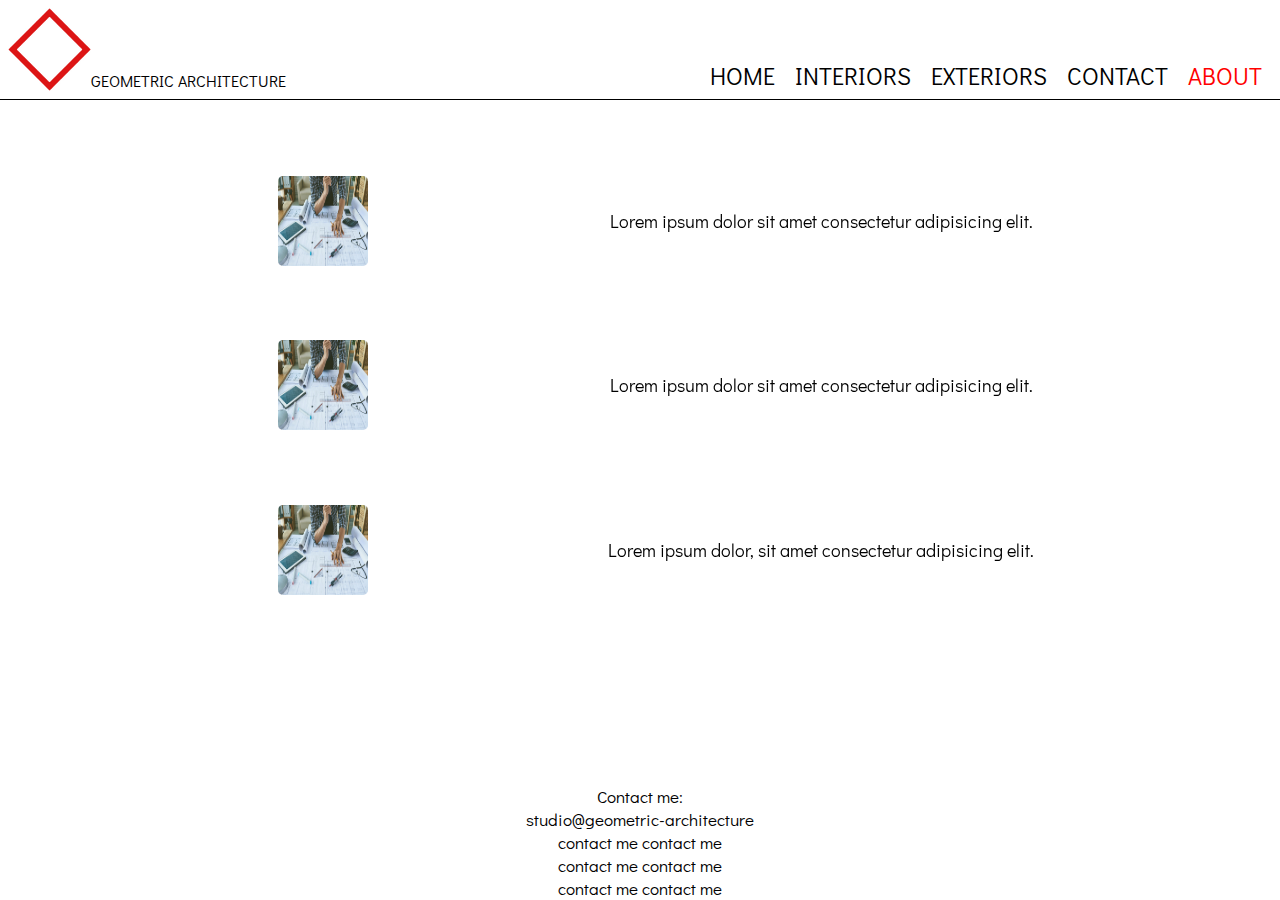
<file: about.html>
<!DOCTYPE html>
<html lang="en">
<head>
    <meta charset="UTF-8">
    <meta name="viewport" content="width=device-width, initial-scale=1.0">
    <meta http-equiv="X-UA-Compatible" content="ie=edge">
    <title>GEOMETRIC ARCHITECTURE</title>

    <script
    src="https://code.jquery.com/jquery-3.4.1.min.js"
    integrity="sha256-CSXorXvZcTkaix6Yvo6HppcZGetbYMGWSFlBw8HfCJo="
    crossorigin="anonymous"></script>

    <link href="https://maxcdn.bootstrapcdn.com/font-awesome/4.7.0/css/font-awesome.min.css" rel="stylesheet">



    <link rel="stylesheet" href="slick/slick.css">
    <link rel="stylesheet" href="slick/slick-theme.css">
    <link rel="stylesheet" href="style.css">
</head>
<body id="content-wrapper">

        <div class="container">

                  <!-- start header-->
                  <header>
                    <div class="logo">
                        <a href="/"><img src="images/geometric.jpg" alt="website-logo"><p id="geometric">geometric architecture</p></a>                            
                    </div>
            
                    
                    <div class="hamburger-container">
                    <div id="toggle-button" for="toggle" onclick="toggleSidebar()">
                        <span class="line-1"></span>
                        <span class="line-2"></span>
                        <span class="line-3"></span>
                    </div>
                    <input type="checkbox" id="toggle">
                    <div class="menu">
                        <a href="/">home</a>
                        <a href="/interiors.html">INTERIORS</a>
                        <a href="/exteriors.html">EXTERIORS</a>
                        <a href="/contact.html" >contact</a>
                        <a href="/about.html" class="red-text">about</a>
                    </div>
                    </div>
            
                </header>
            <!-- end header-->


                <!-- start sidebar-menu-->
                <div id="sidebar-menu">
                        <ul>
                            <a href="/"><li>home</li></a>
                            <a href="/interiors.html"><li>INTERIORS</li></a>
                            <a href="/exteriors.html"><li>EXTERIORS</li></a>
                            <a href="/contact.html"><li>contact</li></a>
                            <a href="/about.html"class="red-text"><li>about</li></a>
                        </ul>
                </div>
                <!-- end sidebar-menu-->

                <!-- about-container-->
                <!-- <div class="persons-container">
                        
                    <div class="persons">
                    <div class="person1"><a href="cv.pdf" download><img src="images/architecture01.jpg" alt=""></a></div>
                    <div class="person2"><img src="images/architecture02.jpg" alt=""></div>
                    <div class="person3"><img src="images/architecture03.jpg" alt=""></div>
                    </div>
                    <div class="text">
                    <div class="text1"><span>Lorem ipsum dolor sit amet consectetur adipisicing elit. </span></div>
                    <div class="text2"><span>Lorem ipsum dolor sit amet consectetur adipisicing elit. </span></div>
                    <div class="text3"><span>Lorem ipsum dolor, sit amet consectetur adipisicing elit. </span></div>
                    </div>
                </div> -->



                <div class="about-container">
                        <div class="persons-container">
                        <div class="persons">
                                <div class="person1"><a href="cv.pdf" download><img src="images/architecture01.jpg" alt=""></a></div>
                                <div class="person2"><img src="images/architecture02.jpg" alt=""></div>
                                <div class="person3"><img src="images/architecture03.jpg" alt=""></div>
                        </div>
                        <div class="text">
                                <div class="text1"><span>Lorem ipsum dolor sit amet consectetur adipisicing elit. </span></div>
                                <div class="text2"><span>Lorem ipsum dolor sit amet consectetur adipisicing elit. </span></div>
                                <div class="text3"><span>Lorem ipsum dolor, sit amet consectetur adipisicing elit. </span></div>
                        </div>
                        </div>

                </div>



                        
                <!-- end about-container-->



                

                <!-- contact text-->
                <div class="contact-text">Contact me:<br/>studio@geometric-architecture<br/>contact me contact me<br/>contact me contact me<br/>contact me contact me</div>
                <!-- end contact text -->

                <script>
                    
                    function toggleSidebar() {
                        document.getElementById("sidebar-menu").classList.toggle('active');
                        document.getElementById("content-wrapper").classList.toggle('active');
                        document.getElementById("geometric").classList.toggle('active');
                    }
                    
                    
                    $("#toggle-button").click(function(){
                        $(this).toggleClass("active")
                    });
                    
                
                </script>
            </body>
            </html>
</file>
<file: style.css>
@import url('https://fonts.googleapis.com/css?family=Didact+Gothic');

html, body {
    margin: 0;
    padding: 0;
    width: 100%;
    height: 100%;
    font-family:'Century Gothic','Futura','Didact Gothic',san-serif;
    overflow: hidden;
  }
  
  .container {
    width: 100%;
    height: 100%;
    display: flex;
    flex-direction: column;
    justify-content: space-between;
  }
  
  header {
    width: 100%;
    height: 100px;
    padding: 0.5rem;
    display: flex !important;
    justify-content: space-between;
    text-transform: uppercase;
    box-sizing: border-box;
    border-bottom: 1px solid black;
  }
  


  .logo {
    height: 100%;
    align-self: center; 
    display: flex;
    max-width: 30%;
    position: relative;
}

.logo p {
    font-size: 1rem;
    margin: 0;
    white-space: nowrap;
    align-self: flex-end;
    max-width: fit-content;
}

.logo a {
    height: 100%;
    display: flex;
    text-decoration: none;
    color: #000;
}

.logo img {
    height: 100%;
}


#geometric {
    transition: all 500ms linear;
    position: relative;
}

#geometric.active {
    visibility: hidden;
}

.hamburger-container {
    text-align: right;
    display: flex;
    flex-direction: row-reverse;
}


.hamburger-container .menu {
    height: 100%;
    display: flex;
}



.hamburger-container .menu a {
    align-self: flex-end;
    color: #000;
    text-decoration: none;
    margin: 0 10px;
    font-size: 1.5rem !important;
}




.hamburger-container #toggle-button {
    display: none;
    align-self: center;
}



#toggle-button {
    cursor: pointer;
    padding: 15px;
    width: 40px;
}

#toggle-button:hover span {
	cursor: pointer;
}



.line-1, .line-2, .line-3 {
	cursor: pointer;
	border-radius: 4px;
	height: 2px;
	width: 40px;
	background: #000;
	position: relative;
	display: block;
    content: '';
    transition: all 300ms ease-in;

}

.line-1, .line-2 {
    margin-bottom :6px;
}



#toggle-button.active .line-2 {

    background-color: transparent;
}

#toggle-button.active .line-1 {

    top: 10px;
    position: absolute;
}

#toggle-button.active .line-3 {

    bottom: 10px;
    position: absolute;
}

#toggle-button.active .line-1 {
	transform: rotate(45deg);
    top: 26px;
}

#toggle-button.active .line-3 {
	transform: rotate(-45deg);
}



#toggle {
    display: none;
}



#sidebar-menu {
    position: fixed;
    z-index: 0;
    height: 100%;
    width: 0px;
    background: #fff;
    color: #000;
    right: 0px;
    transition: all 500ms linear;
    box-shadow: 0px 0px 30px 0px grey;
}

#sidebar-menu.active {
    width: 150px;
}

#sidebar-menu ul {
    display: block;
    width: fit-content;
    margin: 3rem auto;
    list-style: none;
    padding-left: 0px;
    height: 100%;
    padding-top: 10%;

}

#sidebar-menu ul a {
    text-decoration: none;
    color: #000;
}

#sidebar-menu ul li {
    text-transform: uppercase;
    text-align: center;
    font-size: 1.5rem;
    margin-bottom: 1.5rem;
    border-bottom: 1px solid #000;
}

#content-wrapper {
    position: relative;
    left: 0;
    transition: all 500ms linear;
}

#content-wrapper.active {
    left: -150px;
}




.ratio-container2019-1 {
    width: 100%;
    height: 100%;
    display: flex;
    overflow: hidden;
    box-sizing: border-box;
    padding-left: 1rem;
    padding-right: 1rem;
    padding-bottom: 5rem;
    position: relative;
}

.project-change2019-1 {
    align-self: center;
    position: relative;
    left: 15%;
    width: 90px;
    height: 240px;
    display: flex;
    flex-direction: column;
    justify-content: space-between;
    box-sizing: border-box;
    transform: scale(0.6);
}

.project-change2019-1 > * {
    height: 30%;
    cursor: pointer;
}



.project-change2019-1 .p2019-1-a {
    background: url('images/main01.jpg');
    background-size: cover;
}



.project-change2019-1 .p2019-1-b {
    background: url('images/main02.jpg');
    background-size: cover;
}


.project-change2019-1 .p2019-1-c {
    background: url('images/main03.jpg');
    background-size: cover;
}

.red-text {
    color: red !important;
}


.red-border {
    border: 5px solid red;
}




#ratio2019-1 {
    position: relative;
    padding-top: 56.25%;
    width: 100%;
    background: url('images/main01.jpg');
    background-size: cover;
    align-self: center;
    box-sizing: border-box;
    transform: scale(0.6);
    
}


/* ratio-container2019-2*/

.ratio-container2019-2 {
    display: none;
    width: 100%;
    height: 100%;
    overflow: hidden;
    box-sizing: border-box;
    padding-left: 1rem;
    padding-right: 1rem;
    padding-bottom: 5rem;
    position: relative;
}

.project-change2019-2 {
    align-self: center;
    position: relative;
    left: 15%;
    width: 90px;
    height: 240px;
    display: flex;
    flex-direction: column;
    justify-content: space-between;
    box-sizing: border-box;
    transform: scale(0.6);
}

.project-change2019-2 > * {
    height: 30%;
    cursor: pointer;
}



.project-change2019-2 .p2019-2-a {
    background: url('images/main04.jpg');
    background-size: cover;
}



.project-change2019-2 .p2019-2-b {
    background: url('images/main05.jpg');
    background-size: cover;
}


.project-change2019-2 .p2019-2-c {
    background: url('images/main06.jpg');
    background-size: cover;
}



.red-border {
    border: 5px solid red;
}


#ratio2019-2 {
    position: relative;
    padding-top: 56.25%;
    width: 100%;
    background: url('images/main01.jpg');
    background-size: cover;
    align-self: center;
    box-sizing: border-box;
    transform: scale(0.6);
    
}

/* end ratio-container2019-2*/


/* ratio-container2019-3*/

.ratio-container2019-3 {
    display: none;
    width: 100%;
    height: 100%;
    overflow: hidden;
    box-sizing: border-box;
    padding-left: 1rem;
    padding-right: 1rem;
    padding-bottom: 5rem;
    position: relative;
}

.project-change2019-3 {
    align-self: center;
    position: relative;
    left: 15%;
    width: 90px;
    height: 240px;
    display: flex;
    flex-direction: column;
    justify-content: space-between;
    box-sizing: border-box;
    transform: scale(0.6);
}

.project-change2019-3 > * {
    height: 30%;
    cursor: pointer;
}



.project-change2019-3 .p2019-3-a {
    background: url('images/main07.jpg');
    background-size: cover;
}



.project-change2019-3 .p2019-3-b {
    background: url('images/main08.jpg');
    background-size: cover;
}


.project-change2019-3 .p2019-3-c {
    background: url('images/main09.jpg');
    background-size: cover;
}



.red-outline {
    outline: 4px solid red;
}


#ratio2019-3 {
    position: relative;
    padding-top: 56.25%;
    width: 100%;
    background: url('images/main01.jpg');
    background-size: cover;
    align-self: center;
    box-sizing: border-box;
    transform: scale(0.6);
    
}

/*end ratio-container2019-3*/


#project-description20191 {
    margin: 0;
    padding: 0;
    position: absolute;
    top: 100%;
    font-size: 3.5vh;

}

#project-description20192 {
    margin: 0;
    padding: 0;
    position: absolute;
    top: 100%;
    font-size: 3.5vh;
 
}

#project-description20193 {
    margin: 0;
    padding: 0;
    position: absolute;
    top: 100%;
    font-size: 3.5vh;

}


.contact-preview {
    padding-bottom: 4.5rem;
}


.contact-text {
    font-size: 1.9vh;
    color: #000;
    text-align: center;
}



.persons-container {
    width: 70%;
    height: 80%;
    align-self: center;
    margin: 0 auto;
    display: grid;
    padding: 1rem;
    grid-column-gap: 3rem;
    grid-template-columns: 1fr 4fr;
    position: relative;
    left: 6%;

}



.persons {
    display: grid;
    grid-gap: 1rem;
    width: 100%;
}

.person1, .person2, .person3 {
    height: 10vh;
    width: 10vh;
    max-width: 10vh;
}





.text {
    display: grid;
    grid-gap: 1rem;
    text-align: center;
    font-size: 2vh;
}

.text span {
    width: fit-content;
    margin: 0 auto;
    margin-top: 5%;
}

.text1, .text2, .text3 {
    display: flex;
}


.person1 img , .person2 img , .person3 img {
    width: 100%;
    height: 100%;
    max-height: 100%;
}

.person1 img, .person2 img, .person3 img {
    border-radius: 5px;
}

 .text > * {
    border-radius: 5px;
}




@media only screen and (max-height: 270px) {
    .slick-container {
        height: 80px !important;
    }
}

.slick-container {
    position: relative;
    bottom: 0;
    width: 100%;
    height: 140px;
    overflow: visible !important;
}



.slick-prev {
    z-index: 1;
}


.slick-list {
    height: 100%;
    overflow: visible !important;

}

.slick-track {
    height: 100%;
    overflow: visible !important;
}


.slick {
    max-width: 95%;
    margin: 0 auto;
    height: 100%;
}



.slick-container .slick-item {
    width: 100px !important;
    height: 100% !important;
    transform: skew(-20deg);
    transition: transform .1s ease-in-out;
    outline: none;
    margin-right: 5px;
}




.slick-container .slick-item:hover {
    transform: skew(-20deg) translateY(-15%);
}

.slick-container button {
    opacity: 0;
    height: 100%;
    width: 50px;
}




.slick-dots {
    display: none !important;
}

.slick p {
    margin: 0;
}



.slick-item p {
    font-size: 4vh !important;
}


.slick-item-1 {
    background: #67CCE0;
    color: #fff;
    display: flex !important;
}

.slick-item-1 p {
    align-self: flex-end;
    margin: 0 auto;
    max-width: fit-content;
}


.slick-item-2 {
    background: url('images/main01.jpg');
    background-size: cover;
}

.slick-item-3 {
    background: url('images/main04.jpg');
    background-size: cover;
}

.slick-item-4 {
    background: url('images/main07.jpg');
    background-size: cover;
}

.slick-item-5 {
    background: #CF6EF3;
    color: #fff;
    display: flex !important;
}

.slick-item-5 p {
    align-self: flex-end;
    margin: 0 auto;
    max-width: fit-content;
}

.slick-item-6 {
    background: url('images/main04.jpg');
    background-size: cover;
}

.slick-item-7 {
    background: url('images/main05.jpg');
    background-size: cover;
}

.slick-item-8 {
    background: url('images/main06.jpg');
    background-size: cover;
}

.slick-item-9 {
    background: #67CCE0;
    color: #fff;
    display: flex !important;
}

.slick-item-9 p {
    align-self: flex-end;
    margin: 0 auto;
    max-width: fit-content;
}

.slick-item-10 {
    background: url('images/main07.jpg');
    background-size: cover;
}

.slick-item-11 {
    background: url('images/main08.jpg');
    background-size: cover;
}

.slick-item-12 {
    background: url('images/main09.jpg');
    background-size: cover;
}


.slick-item .overlay2019{
    display: none;
    width: 100%;
    height: 100%;
    background: #67CCE0;
    opacity: 0.7;
}

.slick-item-5:hover ~ *.slick-item *.overlay2018 {
    display: block !important;

}


.slick-item .overlay2018{
    display: none;
    width: 100%;
    height: 100%;
    background: #CF6EF3;
    opacity: 0.7;
}

.slick-item-1:hover ~ *.slick-item *.overlay2019 {
    display: block;

}

.slick-item .overlay2017{
    display: none;
    width: 100%;
    height: 100%;
    background: #67CCE0;
    opacity: 0.7;
}

.slick-item-9:hover ~ *.slick-item *.overlay2017 {
    display: block;

}



  

@media only screen and (max-width: 992px) {


    .hamburger-container #toggle-button {
        display: block !important;
        cursor: pointer;
    }


    @media only screen and (max-width: 450px) {
        .logo {
            transform: scale(0.8);
        }
    
    }
    
    @media only screen and (max-width: 350px) {
    
        .logo {
            transform: scale(0.7);
        }
    
        .logo p {
            font-size: 0.9rem;
        }
    }
    
    @media only screen and (max-width: 320px) {
        .logo p {
            display: none;
        }
    }
    





.hamburger-container {
    width: 100%;
}


.logo img {
   
    transform: scale(0.7);

}


.hamburger-container #toggle-button {
    float: right;
}





.hamburger-container .menu {
    clear: left !important;
    text-align: center;
    position: relative;
    display: none;

}




#toggle-button {
    position: relative;
    z-index: 1;
}
}




.about-container {
    width: 100%;
    height: 100%;
    display: flex;
    align-items: center;
    overflow: hidden;
    box-sizing: border-box;
    padding-left: 1rem;
    padding-right: 1rem;
    padding-top: 1rem;
    padding-bottom: 4.5rem;
    position: relative;

}
</file>
